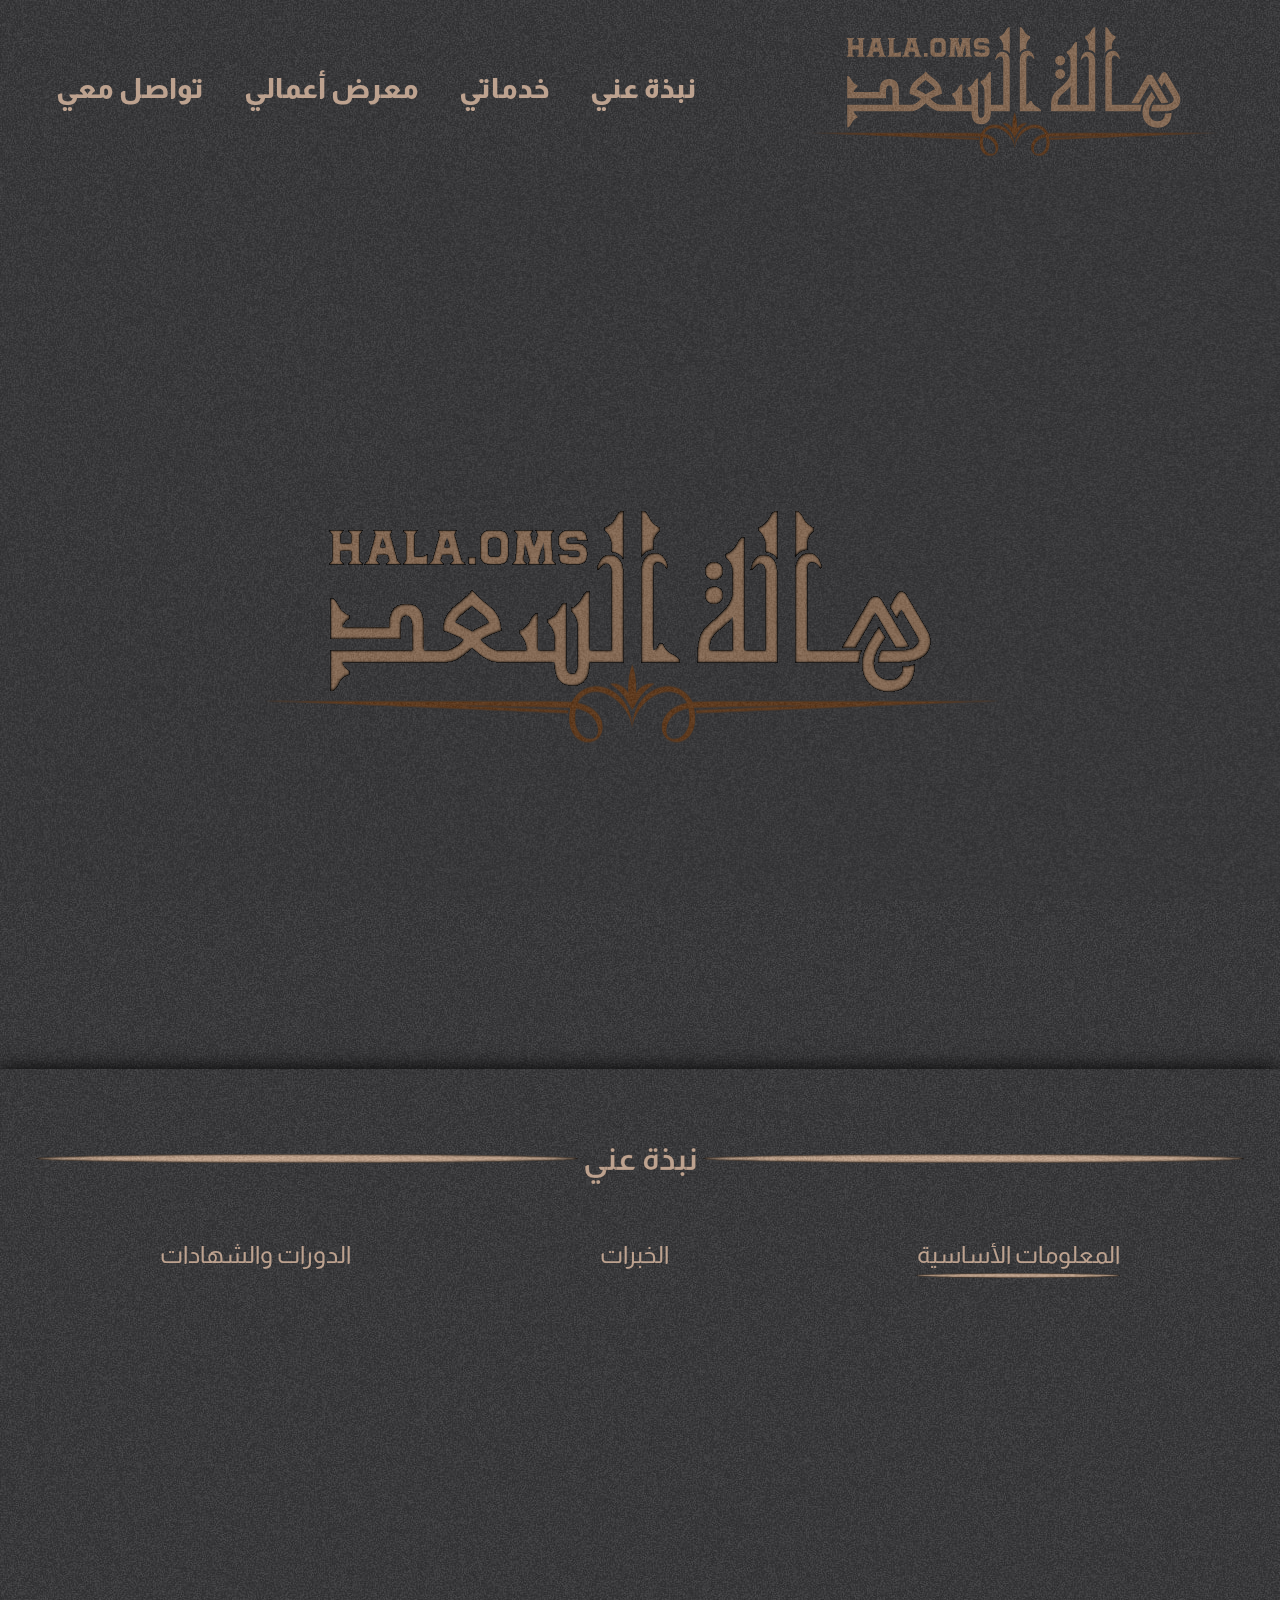
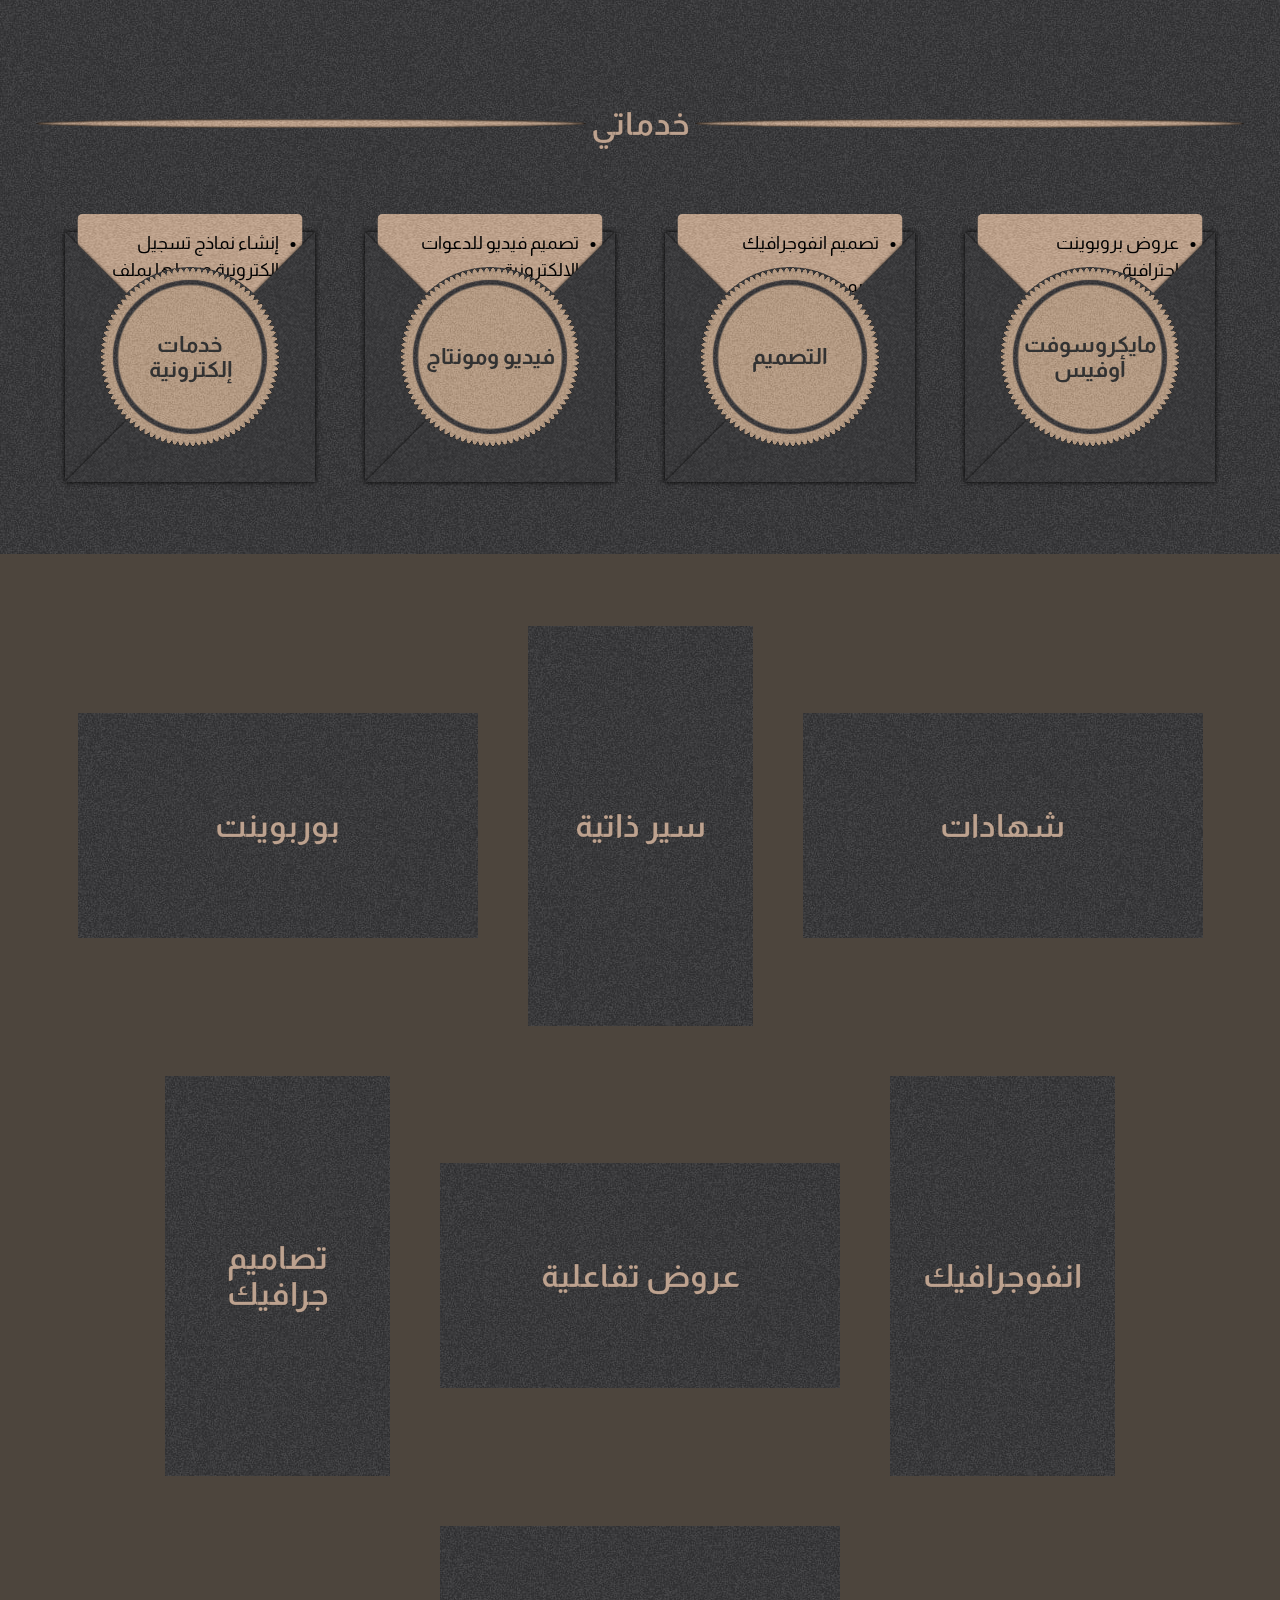
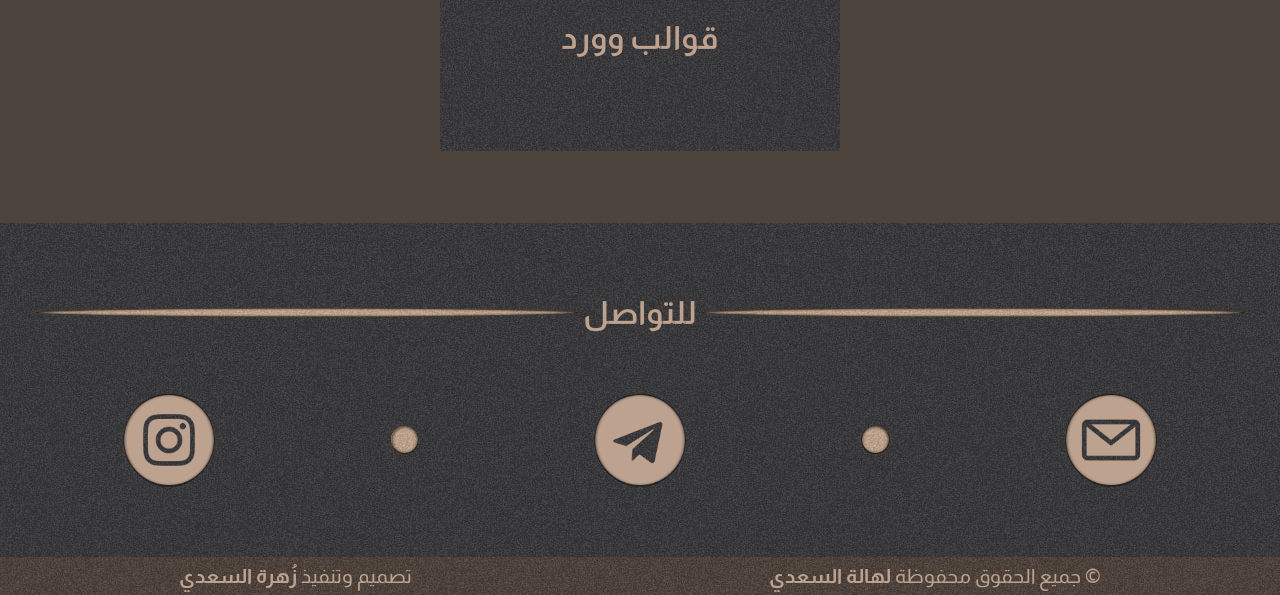
<file: index.html>
<!DOCTYPE html>
<html lang="en">

<head>
  <meta charset="UTF-8">
  <meta http-equiv="X-UA-Compatible" content="IE=edge">
  <meta name="viewport" content="width=device-width, initial-scale=1.0">
  <title>هالة السعد</title>
  <meta name="description" content="الصفحة الرسمية لأعمال وخدمات هالةَ السعد.">
  <meta name="keywords"
    content="hala alsaadi, hala, alsaadi, powerpoint, presentation, powerpoint template, word, word template, هالة ,هالة السعدي ,السعدي ,خدمات حاسوبية ,قوالب وورد ,قوالب بوربوينت ,عروض تفاعلية ,عروض تقديمة ,برزنتيشن ,عروض بوربوينت ,مونتاج ,تصميم">

  <!-- Font Awesome v6.1.2 - CSS -->
  <link href="Styles/all.min.css" rel="stylesheet" />
  <!-- Main Style Sheet -->
  <link href="Styles/mainStyleSheet.css" rel="stylesheet" />
  <!-- Google Fonts "Almarai" -->
  <link rel="preconnect" href="https://fonts.googleapis.com">
  <link rel="preconnect" href="https://fonts.gstatic.com" crossorigin>
  <link href="https://fonts.googleapis.com/css2?family=Almarai:wght@300;400;700;800&display=swap" rel="stylesheet">

</head>

<body>

  <nav class="navbar">
    <div id="navContainer" class="container flex">
      <div class="logo">
        <img src="Images/Logo.svg" alt="logo">
      </div>
      <div class="nav-elements flex">
        <ul class="menu flex">
          <li id="about" class="nav-section">نبذة عني</li>
          <li id="services" class="nav-section">خدماتي</li>
          <li id="portfolio" class="nav-section">معرض أعمالي</li>
          <li id="contact" class="nav-section">تواصل معي</li>
        </ul>
        <div class="menu-icon">
          <i class="fa-solid fa-bars"></i>
        </div>
      </div>
    </div>
  </nav>


  <div class="landing-section flex">
    <img src="Images/Logo.svg" alt="">
  </div>

  <div class="section about-section">
    <div class="container">
      <div class="section-name-container">
        <div class="before-line"></div>
        <h2 class="section-name" style="--section-name-variable:'نبذة عني'">نبذة عني</h2>
        <div class="after-line"></div>
      </div>
      <div class="content-container">
        <div class="tap-names-container flex">
          <div id="informationTap" class="tap-name clicked-tap">المعلومات الأساسية</div>
          <div id="experiencesTap" class="tap-name">الخبرات</div>
          <div id="certificationsTap" class="tap-name">الدورات والشهادات</div>
        </div>
        <div class="taps-content-area">
          <div class="tap-content-container">
            <div id="information" class="tap-content clicked-tap-content">
              <ul>
                <li style="--delay-variable:0s">الاسم: هالة عثمان السعدي</li>
                <li style="--delay-variable:0.5s">التعليم: بكالوريوس في الدراسات القرآنية - تخصص تفسير وعلوم قرآن</li>
              </ul>
            </div>
            <div id="experiences" class="tap-content">
              <ul>
                <li style="--delay-variable:0s"><span>القائدة الثانية</span> نادي الأترجة التخصصي التابع لجامعة طيبة
                  <span>2019 - 2020</span>
                </li>
                <li style="--delay-variable:0.5s"><span>مسؤولة العلاقات العامة والبرامج</span> فريق تبصر التطوعي
                  <span>2019 - 2021</span>
                </li>
                <li style="--delay-variable:1s"><span>نائبة القائدة</span> فريق فسيلة التطوعي <span>2020 - 2021</span>
                </li>
                <li style="--delay-variable:1.5s"><span>عمل حر</span> تقديم خدمات حاسوبية (Microsoft Office + Google)
                  <span>2017 - الآن</span>
                </li>
                <li style="--delay-variable:2s"><span>عمل حر</span> التصميم والمونتاج <span>2021 - الآن</span></li>
                <li style="--delay-variable:2s"><span>عمل حر</span> تصميم وتقديم برنامج لتحفيظ القرآن وتأسيس الأطفال
                  <span>2023 - الآن</span>
                </li>
              </ul>
            </div>
            <div id="certifications" class="tap-content">
              <ul>
                <li style="--delay-variable:0s">برنامج تدريب المدربين TOT المعتمد من المؤسسة العامة للتدريب التقني
                  والمهني</li>
                <li style="--delay-variable:0.5s">إدخال البيانات ومعالجة النصوص</li>
                <li style="--delay-variable:1s">إدراة الموارد البشرية، ومهام أخصائي الموارد</li>
                <li style="--delay-variable:1.5s">كتابة التقارير والخطابات الإدراية</li>
                <li style="--delay-variable:2s">المحاسبة لغير المحاسبين</li>
                <li style="--delay-variable:2.5s">المساعد الإداري وبناء فريق العمل</li>
                <li style="--delay-variable:3s">السكارتارية وإدارة المكاتب</li>
                <li style="--delay-variable:3.5s">إدارة العلاقات العامة</li>
                <li style="--delay-variable:4s">تطوير موظف خدمة العملاء</li>
              </ul>
            </div>
          </div>
          <div class="taps-stamp-container appear">
            <div class="tap-stamp">
              <div class="stamp-background">
                <span class="name">هالة السعدي</span>
                <span class="major">بكالوريوس دراسات قرآنية</span>
              </div>
            </div>
          </div>
        </div>
      </div>
    </div>
  </div>

  <div class="section services-section">
    <div class="container">
      <div class="section-name-container">
        <div class="before-line"></div>
        <h2 class="section-name" style="--section-name-variable:'خدماتي'">خدماتي</h2>
        <div class="after-line"></div>
      </div>
      <div class="services-container flex">

        <div class="pocket-container">
          <div class="service-stamp flex">
            <div class="service-background flex">
              <h3 class="service-name">مايكروسوفت أوفيس</h3>
            </div>
          </div>
          <div class="cards-container">
            <ul class="card">
              <li class="service-card">عروض بروبوينت احترافية</li>
              <li class="service-card">عروض بوربوينت تفاعلية</li>
              <li class="service-card">تصميم قوالب للوورد والبوربوينت </li>
              <li class="service-card">إنشاء الجداول والرسوم البيانية على اكسل</li>
            </ul>
          </div>
        </div>

        <div class="pocket-container">
          <div class="service-stamp flex">
            <div class="service-background flex">
              <h3 class="service-name">التصميم</h3>
            </div>
          </div>
          <div class="cards-container">
            <ul class="card">
              <li class="service-card">تصميم انفوجرافيك</li>
              <li class="service-card">تصميم بوسترات ومنشورات</li>
              <li class="service-card">تصميم قوائم الطعام</li>
              <li class="service-card">تصميم بطاقات الدعوة والتهنئات</li>
              <li class="service-card">تصميم السير الذاتية</li>
              <li class="service-card">تصميم شهادات</li>
            </ul>
          </div>
        </div>

        <div class="pocket-container">
          <div class="service-stamp flex">
            <div class="service-background flex">
              <h3 class="service-name">فيديو ومونتاج</h3>
            </div>
          </div>
          <div class="cards-container">
            <ul class="card">
              <li class="service-card">تصميم فيديو للدعوات الالكترونية</li>
              <li class="service-card">مونتاج الفيديوهات</li>
            </ul>
          </div>
        </div>

        <div class="pocket-container">
          <div class="service-stamp flex">
            <div class="service-background flex">
              <h3 class="service-name">خدمات إلكترونية</h3>
            </div>
          </div>
          <div class="cards-container">
            <ul class="card">
              <li class="service-card">إنشاء نماذج تسجيل الكترونية وربطها بملف اكسل</li>
              <li class="service-card">إنشاء استبيانات الكترونية وربطها بملف اكسل</li>
              <li class="service-card">إنشاء اختبارات قصيرة الكترونية
                <ul>
                  <li class="inner-service-card">مع التصحيح التلقائي</li>
                  <li class="inner-service-card">ومدة زمنية محددة</li>
                </ul>
              </li>
            </ul>
          </div>
        </div>

      </div>
    </div>
  </div>

  <div class="section portfolio-section flex">
    <div class="container flex">
      <div class="cards-container flex">

        <!-- شهادات -->
        <div class="card-holder flex">
          <div class="portfolio-card">
            <div id="certificate" class="front-face flex" num-of-imgs="3">
              <h3 class="title" style="--content-variable:'شهادات'">شهادات</h3>
            </div>
            <div id="certificateBack" class="back-face flex" num-of-imgs="3">
              <img src="Images/Portfolio/certificate1.jpg">
            </div>
          </div>
        </div>

        <!-- سير ذاتية -->
        <div class="card-holder flex">
          <div class="portfolio-card">
            <div id="cv" class="front-face flex" num-of-imgs="2">
              <h3 class="title" style="--content-variable:'سير ذاتية'">سير ذاتية</h3>
            </div>
            <div id="cvBack" class="back-face flex" num-of-imgs="2">
              <img src="Images/Portfolio/cv1.jpg">
            </div>
          </div>
        </div>

        <!-- بوربوينت -->
        <div class="card-holder flex">
          <div class="portfolio-card">
            <div id="powerpoint" class="front-face flex" num-of-imgs="3">
              <h3 class="title" style="--content-variable:'بوربوينت'">بوربوينت</h3>
            </div>
            <div id="powerpointBack" class="back-face flex" num-of-imgs="3">
              <img src="Images/Portfolio/powerpoint1.jpg">
            </div>
          </div>
        </div>

        <!-- انفوجرافيك -->
        <div class="card-holder flex">
          <div class="portfolio-card">
            <div id="infographic" class="front-face flex" num-of-imgs="3">
              <h3 class="title" style="--content-variable:'انفوجرافيك'">انفوجرافيك</h3>
            </div>
            <div id="infographicBack" class="back-face flex" num-of-imgs="4">
              <img src="Images/Portfolio/infographic1.jpg">
            </div>
          </div>
        </div>

        <!-- عروض تفاعلية -->
        <div class="card-holder flex">
          <div class="portfolio-card">
            <div id="interactivePowerpoint" class="front-face flex" num-of-imgs="1">
              <h3 class="title" style="--content-variable:'عروض تفاعلية'">عروض تفاعلية</h3>
            </div>
            <div id="interactivePowerpointBack" class="back-face flex" num-of-imgs="1">
              <img src="Images/Portfolio/interactivePowerpoint1.jpg">
            </div>
          </div>
        </div>

        <!-- تصاميم جرافيك -->
        <div class="card-holder flex">
          <div class="portfolio-card">
            <div id="graphicDesign" class="front-face flex" num-of-imgs="1">
              <h3 class="title" style="--content-variable:'تصاميم جرافيك'">تصاميم جرافيك</h3>
            </div>
            <div id="graphicDesignBack" class="back-face flex" num-of-imgs="1">
              <img src="Images/Portfolio/graphicDesign1.jpg">
            </div>
          </div>
        </div>

        <!-- قوالب وورد -->
        <div class="card-holder flex">
          <div class="portfolio-card">
            <div id="wordTemplate" class="front-face flex" num-of-imgs="4">
              <h3 class="title" style="--content-variable:'قوالب وورد'">قوالب وورد</h3>
            </div>
            <div id="wordTemplateBack" class="back-face flex" num-of-imgs="4">
              <img src="Images/Portfolio/wordTemplate1.jpg">
            </div>
          </div>
        </div>

      </div>
    </div>
  </div>

  <div class="section contact-section">
    <div class="container">
      <div class="section-name-container">
        <div class="before-line"></div>
        <h2 class="section-name" style="--section-name-variable:'للتواصل'">للتواصل</h2>
        <div class="after-line"></div>
      </div>
      <div class="content-container flex">
        <a href="mailto:1theperfectwork@gmail.com"><img src="Icons/email.png" alt=""></a>
        <div class="circle"></div>
        <a href="https://telegram.me/h_oms0"><img src="Icons/telegram.png" alt=""></a>
        <div class="circle"></div>
        <a href="https://instagram.com/1perfectwork?igshid=YmMyMTA2M2Y="><img src="Icons/instagram.png" alt=""></a>
      </div>
    </div>
  </div>

  <div class="copy-right-section flex">
    <div class="copy-right">
      &copy; جميع الحقوق محفوظة <span>لهالة السعدي</span>
    </div>
    <div class="programmer">
      تصميم وتنفيذ <a target="_blank" href="https://twitter.com/ZuhraAlsaadi?t=-pvqEfcG_xH_0pr3Q_r6Mw&s=08">زُهرة
        السعدي</a>
    </div>
  </div>

  <!-- Font Awesome v6.1.2 - JavaScript -->
  <script src="Scripts/all.min.js"></script>
  <script src="Scripts/mainScripts.js"></script>
</body>

</html>
</file>
<file: Styles/mainStyleSheet.css>
:root {
    
    --main-color: #323232;
    --secondary-color: #4D453D;
    --third-color: #BDA28F;
}

* {

    box-sizing: border-box;
    -webkit-box-sizing: border-box;
    -moz-box-sizing: border-box;
    -ms-box-sizing: border-box;
    -o-box-sizing: border-box;
    margin: 0;
    padding: 0;
    font-family: 'Almarai', sans-serif;
    color: var(--third-color);
    text-decoration: none;
    scroll-behavior: smooth;

    /* Removing the blue highlight when touching/pressing objects */
    -webkit-tap-highlight-color: rgba(0, 0, 0, 0);
    -webkit-tap-highlight-color: transparent;
    -webkit-user-select: none;
    -khtml-user-select: none;
    -moz-user-select: none;
    -ms-user-select: none;
    user-select: none;
}

body {
    
    direction: rtl;
    background: url("../Images/mainBackground.jpg"), var(--main-color);
    overscroll-behavior-inline: contain;
}

.container {
    padding: min(8vw, 8vh) min(4vw, 4vh);
}

.flex {
    
    display: flex;
    flex-wrap: wrap;
    justify-content: center;
    align-items: center;
}

.container .section-name-container {
    
    margin-bottom: max(5vw, 3vh);
    display: flex;
    align-items: center;
    gap: 5px;
}

.container .section-name-container .section-name {
    
    position: relative;
    font-size: 18px;
    white-space: nowrap;
}

@media (min-width: 768px) {
    .container .section-name-container .section-name {
        font-size: 32px;
    }
}

.container .section-name-container .section-name::after {
    
    content: var(--section-name-variable);
    position: absolute;
    top: 0;
    left: 0;
    color: transparent;
    -webkit-text-stroke-width: 0.5px;
    -webkit-text-stroke-color: black;
    opacity: 0.3;
}

.container .section-name-container .before-line,
.container .section-name-container .after-line {
    
    width: 100%;
    height: min(1vw, 1vh);
    background: url("../Images/thirdBackground.jpg"), var(--third-color);
    box-shadow: inset 0.5px 0.5px 2px rgba(0, 0, 0, 0.5),
        inset -0.5px 0.5px 2px rgba(0, 0, 0, 0.5),
        inset 0.5px -0.5px 2px rgba(0, 0, 0, 0.5),
        inset -0.5px -0.5px 2px rgba(0, 0, 0, 0.5);
    border-radius: 50%;
}

/* ******************************Navbar****************************** */

.navbar {
    
    position: sticky;
    top: 0;
    background: url("../Images/mainBackground.jpg"), var(--main-color);
    z-index: 1000;
}

.navbar .container {
    
    padding-top: 10px;
    padding-bottom: 2px;
    height: 100%;
    justify-content: space-between;
    flex-wrap: nowrap;
}

.navbar .container .logo {
    height: clamp(80%, 300px, 100%);
}

.navbar .container .logo img {
    
    width: min(50vw, 50vh);
    mix-blend-mode: difference;
}

.navbar .container .nav-elements {
    height: 100%;
}

.navbar .container .nav-elements .menu-icon {
    display: none;
}

.navbar .container .nav-elements ul {
    
    height: 100%;
    justify-content: space-around;
    flex-wrap: nowrap;
}

.navbar .container .nav-elements ul li {
    
    position: relative;
    padding: 0 20px;
    list-style: none;
    white-space: nowrap;
    font-size: 18px;
    font-weight: 800;
    cursor: pointer;
}

@media (min-width: 768px) {
    .navbar .container .nav-elements ul li {
        font-size: 28px;
    }
}

.navbar .container .nav-elements ul li::after {
    
    content: "";
    position: absolute;
    left: 50%;
    transform: translate(-50%);
    bottom: -10px;
    width: 0;
    height: min(0.5vw, 0.5vh);
    background: url("../Images/thirdBackground.jpg"), var(--third-color);
    box-shadow: inset 0.5px 0.5px 1px rgba(0, 0, 0, 0.5),
        inset -0.5px 0.5px 1px rgba(0, 0, 0, 0.5),
        inset 0.5px -0.5px 1px rgba(0, 0, 0, 0.5),
        inset -0.5px -0.5px 1px rgba(0, 0, 0, 0.5);
    border-radius: 50%;
    transition: width 1s;
}

.navbar .container .nav-elements ul li:hover:after {
    width: 100%;
}


/* small screens */

.navbar .container.small {
    
    position: relative;
    background: url("../Images/mainBackground.jpg"), var(--main-color);
}

.navbar .container.small .nav-elements {
    padding-left: 1.5rem;
}

.navbar .container.small .nav-elements ul {
    
    display: block;
    position: absolute;
    top: -500%;
    left: 50%;
    transform: translateX(-50%);
    width: 100%;
    height: fit-content;
    background: url("../Images/mainBackground.jpg"), var(--main-color);
    transition: top 2s;
    z-index: -1;
}

.navbar .container.small .nav-elements ul.opened-menu {
    top: 100%;
}

.navbar .container.small .nav-elements ul li {
    
    display: block;
    margin: 2rem 0;
    padding: 1rem 0;
    text-align: center;
}

.navbar .container.small .nav-elements .menu-icon {
    
    display: flex;
    align-items: center;
    padding: 0.5rem;
    cursor: pointer;
}

.navbar .container.small .nav-elements .menu-icon svg {
    font-size: 24px;
}

@media (min-width: 768px) {
    .navbar .container.small .nav-elements .menu-icon svg {
        font-size: 48px;
    }
}

/* ******************************Landing Section****************************** */

.landing-section {
    
    height: 100vh;
    position: sticky;
    z-index: -1;
    background: url("../Images/mainBackground.jpg"), var(--main-color);
    background-attachment: fixed;
    background-position: center;
    flex-direction: column;
}

.landing-section img {
    
    position: fixed;
    z-index: -1;
    width: min(90vw, 90vh);
    mix-blend-mode: difference;
}

/* ******************************About Section****************************** */

.about-section {
    
    box-shadow: 0 0 20px black;
    background: url("../Images/mainBackground.jpg"), var(--main-color);
}

.about-section .container .content-container {
    overflow-x: hidden;
}

.about-section .container .content-container .tap-names-container {
    
    justify-content: space-around;
    flex-wrap: nowrap;
    margin-bottom: max(5vw, 5vh);
}

.about-section .container .content-container .tap-names-container .tap-name {
    
    position: relative;
    text-align: center;
    font-size: 16px;
    cursor: pointer;
}

@media (min-width: 768px) {
    .about-section .container .content-container .tap-names-container .tap-name {
        font-size: 24px;
    }
}

.about-section .container .content-container .tap-names-container .tap-name::after {
    
    content: "";
    position: absolute;
    left: 50%;
    transform: translate(-50%);
    bottom: -10px;
    width: 0;
    height: min(0.5vw, 0.5vh);
    background: url("../Images/thirdBackground.jpg"), var(--third-color);
    box-shadow: inset 0.5px 0.5px 1px rgba(0, 0, 0, 0.5),
        inset -0.5px 0.5px 1px rgba(0, 0, 0, 0.5),
        inset 0.5px -0.5px 1px rgba(0, 0, 0, 0.5),
        inset -0.5px -0.5px 1px rgba(0, 0, 0, 0.5);
    border-radius: 50%;
    transition: width 1s;
}

.about-section .container .content-container .tap-names-container .tap-name.clicked-tap::after {
    width: 100%;
}

.about-section .container .content-container .taps-content-area {
    
    display: flex;
    align-items: center;
    justify-content: space-around;
}

.about-section .container .content-container .tap-content-container {
    padding: min(2vw, 2vh) min(2vw, 4vh);
}

.about-section .container .content-container .tap-content-container .tap-content {
    display: none;
}

.about-section .container .content-container .tap-content-container .tap-content.clicked-tap-content {
    display: block;
}

.about-section .container .content-container .tap-content-container .tap-content.clicked-tap-content ul {
    list-style: circle;
}

.about-section .container .content-container .tap-content-container .tap-content.clicked-tap-content ul li {
    
    margin-bottom: min(5vw, 3vh);
    font-size: 14px;
    line-height: 1.5;
    transform: translateX(100vw);
    animation: 1s ease-out 1 forwards slide-left;
    animation-delay: var(--delay-variable);
}

@media (min-width: 768px) {
    .about-section .container .content-container .tap-content-container .tap-content.clicked-tap-content ul li {
        font-size: 18px;
    }
}

@keyframes slide-left {
    0% {
        opacity: 0;
        transform: translateX(100vw);
    }

    100% {
        opacity: 1;
        transform: translateX(0);
    }
}

.about-section .container .content-container .tap-content-container .tap-content.clicked-tap-content ul li span {
    
    font-weight: bold;
    font-size: 16px;
}

@media (min-width: 768px) {
    .about-section .container .content-container .tap-content-container .tap-content.clicked-tap-content ul li span {
        font-size: 20px;
    }
}


.about-section .container .content-container .taps-stamp-container {
    display: none;
}

.about-section .container .content-container .taps-stamp-container.appear {
    
    display: flex;
    width: 230px;
    height: 230px;
    display: flex;
    align-items: center;
    justify-content: center;
    transform: translateX(-100vw);
    animation: 1s ease-out 1 forwards slide-right;
}

@keyframes slide-right {
    0% {
        opacity: 0;
        transform: translateX(-100vw);
    }

    100% {
        opacity: 1;
        transform: translateX(0);
    }
}

@media (max-width: 500px) {

    .about-section .container .content-container .taps-stamp-container,
    .about-section .container .content-container .taps-stamp-container.appear {

        display: none;
    }

}

.about-section .container .content-container .taps-stamp-container .tap-stamp {
    
    width: inherit;
    height: inherit;
}

.about-section .container .content-container .taps-stamp-container .tap-stamp .stamp-background {
    
    position: relative;
    width: inherit;
    height: inherit;
    display: flex;
    flex-direction: column;
    justify-content: center;
    background: url("../Images/mainBackground.jpg"), var(--main-color);
}

.about-section .container .content-container .taps-stamp-container .tap-stamp .stamp-background::before {
    
    content: "";
    position: absolute;
    top: 0;
    bottom: 0;
    left: 0;
    right: 0;
    background-image: url("../Images/stamp.svg");
    background-position: center;
    background-size: 100%;
    mix-blend-mode: difference;
}

.about-section .container .content-container .taps-stamp-container .tap-stamp .stamp-background::after {
    
    content: "";
    width: 85%;
    height: 85%;
    border-radius: 50%;
    position: absolute;
    top: 50%;
    left: 50%;
    transform: translate(-50%, -50%);
    background-image: url("../Images/stampCircle.svg");
    background-position: center;
    background-repeat: no-repeat;
    background-size: 100%;
    box-shadow: inset 2px 2px 2px rgba(236, 210, 189, 0.7),
        inset -2px -2px 2px rgba(236, 210, 189, 0.7),
        inset 2px -2px 2px rgba(236, 210, 189, 0.7),
        inset -2px 2px 2px rgba(236, 210, 189, 0.7),
        0.5px 0.5px 1px rgba(236, 210, 189, 0.7),
        -0.5px -0.5px 1px rgba(236, 210, 189, 0.7),
        0.5px -0.5px 1px rgba(236, 210, 189, 0.7),
        -0.5px 0.5px 1px rgba(236, 210, 189, 0.7);
    mix-blend-mode: difference;
}

.about-section .container .content-container .taps-stamp-container .tap-stamp .stamp-background .name {
    
    text-align: center;
    font-size: 32px;
    margin-bottom: 1rem;
}

.about-section .container .content-container .taps-stamp-container .tap-stamp .stamp-background .major {
    text-align: center;
    font-size: 16px;
}

/* ******************************Services Section****************************** */

.services-section {
    background: url("../Images/mainBackground.jpg"), var(--main-color);
}

.services-section .container .section-name-container {
    margin-bottom: max(5vw, 10vh);
}

.services-section .container .services-container {
    gap: 50px;
}

.services-section .container .services-container .pocket-container {
    
    position: relative;
    width: 250px;
    height: 250px;
}

.services-section .container .services-container .pocket-container .service-stamp {
    
    width: inherit;
    height: inherit;
    position: absolute;
    box-shadow: 0 0 5px #000;
    overflow: hidden;
    background: url("../Images/mainBackground.jpg"), var(--main-color);
}

.services-section .container .services-container .pocket-container .service-stamp::before,
.services-section .container .services-container .pocket-container .service-stamp::after {
    
    content: "";
    position: absolute;
    top: 0;
    bottom: -50%;
    box-shadow: 0 0 3px #000;
    background: url("../Images/mainBackground.jpg"), var(--main-color);
    z-index: 3;
}

.services-section .container .services-container .pocket-container .service-stamp::before {
    
    left: -15%;
    right: 40.5%;
    transform: rotate(-45deg);
}

.services-section .container .services-container .pocket-container .service-stamp::after {
    
    left: 40.5%;
    right: -15%;
    transform: rotate(45deg);
}

.services-section .container .services-container .pocket-container .service-stamp .service-background {
    
    position: relative;
    width: 180px;
    height: 180px;
    border-radius: 50%;
    background: url("../Images/mainBackground.jpg"), var(--main-color);
    z-index: 5;
}

.services-section .container .services-container .pocket-container .service-stamp .service-background::before {
    
    content: "";
    position: absolute;
    top: 0;
    bottom: 0;
    left: 0;
    right: 0;
    background-image: url("../Images/stamp.svg");
    background-position: center;
    background-size: 100%;
    mix-blend-mode: difference;
    z-index: 5;
}

.services-section .container .services-container .pocket-container .service-stamp .service-background::after {

    content: "";
    width: 85%;
    height: 85%;
    border-radius: 50%;
    position: absolute;
    top: 50%;
    left: 50%;
    transform: translate(-50%, -50%);
    background-image: url("../Images/stampCircle.svg");
    background-position: center;
    background-repeat: no-repeat;
    background-size: 100%;
    box-shadow: inset 2px 2px 2px rgba(236, 210, 189, 0.7),
        inset -2px -2px 2px rgba(236, 210, 189, 0.7),
        inset 2px -2px 2px rgba(236, 210, 189, 0.7),
        inset -2px 2px 2px rgba(236, 210, 189, 0.7),
        0.5px 0.5px 1px rgba(236, 210, 189, 0.7),
        -0.5px -0.5px 1px rgba(236, 210, 189, 0.7),
        0.5px -0.5px 1px rgba(236, 210, 189, 0.7),
        -0.5px 0.5px 1px rgba(236, 210, 189, 0.7);
    mix-blend-mode: difference;
    z-index: 5;
}

.services-section .container .services-container .pocket-container .service-stamp .service-background .service-name {

    color: var(--main-color);
    text-align: center;
    font-size: 18px;
    z-index: 6;
    padding: 1rem;
}

@media (min-width: 768px) {
    .services-section .container .services-container .pocket-container .service-stamp .service-background .service-name {
        font-size: 22px
    }
}


.services-section .container .services-container .pocket-container .cards-container {

    position: absolute;
    width: 90%;
    max-height: 100%;
    left: 50%;
    top: -7%;
    transform: translateX(-50%);
    border-radius: 5px;
    padding: 1rem 1.5rem;
    overflow: hidden;
    background: url("../Images/thirdBackground.jpg"), var(--third-color);
}

.services-section .container .services-container .pocket-container .cards-container .service-card,
.services-section .container .services-container .pocket-container .cards-container .service-card .inner-service-card {

    position: relative;
    font-size: 14px;
    line-height: 1.5;
    list-style: disc;
    color: #000;
}

@media (min-width: 768px) {

    .services-section .container .services-container .pocket-container .cards-container .service-card,
    .services-section .container .services-container .pocket-container .cards-container .service-card .inner-service-card {
        font-size: 18px;
    }
}

.services-section .container .services-container .pocket-container .cards-container .service-card .inner-service-card {
    list-style-position: inside;
}

.services-section .container .services-container .pocket-container .cards-container .service-card:not(:last-child) {
    margin-bottom: 1rem;
}

.services-section .container .services-container .pocket-container:hover {
    z-index: 10;
}

.services-section .container .services-container .pocket-container:hover .cards-container {

    animation: show-card 2s ease-in-out normal forwards;
}

@keyframes show-card {

    50% {
        transform: translate(-50%, -100%);
        max-height: fit-content;
        overflow: visible;
    }

    100% {
        z-index: 10;
        bottom: 10%;
        transform: translate(-50%, -20%);
        max-height: fit-content;
        overflow: visible;
    }
}

/* ******************************Portfolio Section****************************** */

.portfolio-section {
    
    background: url("../Images/secondaryBackground.jpg"), var(--secondary-color);
    background-attachment: fixed;
    position: relative;
}

.portfolio-section::after {
    
    content: "";
    position: absolute;
    top: 0;
    left: 0;
    width: 100%;
    height: 100%;
    background-image: url("../Images/Portfolio.svg");
    background-attachment: fixed;
    background-size: 90vw;
    background-repeat: no-repeat;
    background-position: center;
    mix-blend-mode: difference;
    opacity: 0.3;
}

.portfolio-section .container .cards-container {
    
    gap: 50px;
    z-index: 3;
}

.portfolio-section .container .cards-container .card-holder {
    
    position: relative;
    width: 300px;
    height: 170px;
    cursor: pointer;
    perspective: 1000px;
}

.portfolio-section .container .cards-container .card-holder:nth-child(even) {
    
    width: 170px;
    height: 300px;
}

@media (min-width: 768px) {
    .portfolio-section .container .cards-container .card-holder {
        
        width: 400px;
        height: 225px;
    }

    .portfolio-section .container .cards-container .card-holder:nth-child(even) {
        
        width: 225px;
        height: 400px;
    }
}

.portfolio-section .container .cards-container .card-holder .portfolio-card {
    
    position: relative;
    width: 100%;
    height: 100%;
    transform-style: preserve-3d;
    transform-origin: center;
    background: url("../Images/mainBackground.jpg"), var(--main-color);
    transition: transform 2s;
}

.portfolio-section .container .cards-container .card-holder .portfolio-card.flip {
    transform: rotateX(180deg);
}

.portfolio-section .container .cards-container .card-holder:nth-child(even) .portfolio-card.flip {
    transform: rotateY(180deg);
}

.portfolio-section .container .cards-container .card-holder .portfolio-card .front-face,
.portfolio-section .container .cards-container .card-holder .portfolio-card .back-face {
    
    position: absolute;
    width: 100%;
    height: 100%;
    backface-visibility: hidden;
}

.portfolio-section .container .cards-container .card-holder .front-face {
    text-align: center;
}

.portfolio-section .container .cards-container .card-holder .front-face .title {
    
    position: relative;
    font-size: 24px;
    padding: 1rem;
}

@media (min-width: 768px) {
    .portfolio-section .container .cards-container .card-holder .front-face .title {
        font-size: 32px;
    }
}

.portfolio-section .container .cards-container .card-holder .front-face .title::after {
    
    content: var(--content-variable);
    position: absolute;
    top: 50%;
    left: 50%;
    transform: translate(-50%, -50%);
    width: 100%;
    padding: 1rem;
    box-sizing: border-box;
    color: transparent;
    -webkit-text-stroke-width: 0.5px;
    -webkit-text-stroke-color: black;
    opacity: 0.3;
}

.portfolio-section .container .cards-container .card-holder .back-face {
    transform: rotateX(180deg);
}

.portfolio-section .container .cards-container .card-holder:nth-child(even) .back-face {
    transform: rotateY(180deg);
}

.portfolio-section .container .cards-container .card-holder .back-face img {
    
    width: 95%;
    height: 90%;
    animation: fade-in 10s ease-in-out;
}

.portfolio-section .container .cards-container .card-holder:nth-child(even) .back-face img {
    
    width: 90%;
    height: 95%;
}

@keyframes fade-in {
    0% {
        opacity: 0;
    }

    50% {
        opacity: 1;
    }

    100% {
        opacity: 0;
    }
}

/* ******************************Contact Section****************************** */

.contact-section {
    background: url("../Images/mainBackground.jpg"), var(--main-color);
}

.contact-section .container {
    gap: 5px;
}

.contact-section .container .content-container {
    justify-content: space-around;
}

.contact-section .container .content-container a {
    
    position: relative;
    width: min(10vw, 10vh);
    height: min(10vw, 10vh);
    background: url("../Images/mainBackground.jpg"), var(--main-color);
    border-radius: 50%;
}

.contact-section .container .content-container .circle {
    
    position: relative;
    width: min(3vw, 3vh);
    height: min(3vw, 3vh);
    background: url("../Images/thirdBackground.jpg"), var(--third-color);
    border-radius: 50%;
}

.contact-section .container .content-container a::after,
.contact-section .container .content-container .circle::after {
    
    content: "";
    position: absolute;
    top: 50%;
    left: 50%;
    transform: translate(-50%, -50%);
    border-radius: 50%;
    box-shadow: inset 1px 1px 3px rgba(0, 0, 0, 0.5),
        inset -1px 1px 3px rgba(0, 0, 0, 0.5),
        inset 1px -1px 3px rgba(0, 0, 0, 0.5),
        inset -1px -1px 3px rgba(0, 0, 0, 0.5);
    width: 101%;
    height: 103%;
    opacity: 0.7;
}

.contact-section .container .content-container a img {
    
    width: 100%;
    z-index: 5;
}

/* ******************************Copy Right Section****************************** */

.copy-right-section {
    
    justify-content: space-around;
    background: url("../Images/secondaryBackground.jpg"), var(--secondary-color);
    padding: 0.5rem 0;
}

.copy-right-section * {
    font-size: 12px;
}

@media (min-width: 768px) {
    .copy-right-section * {
        font-size: 20px;
    }
}

.copy-right-section .copy-right span,
.copy-right-section .programmer a {
    font-weight: bold;
}

/* ******************************END****************************** */
</file>
